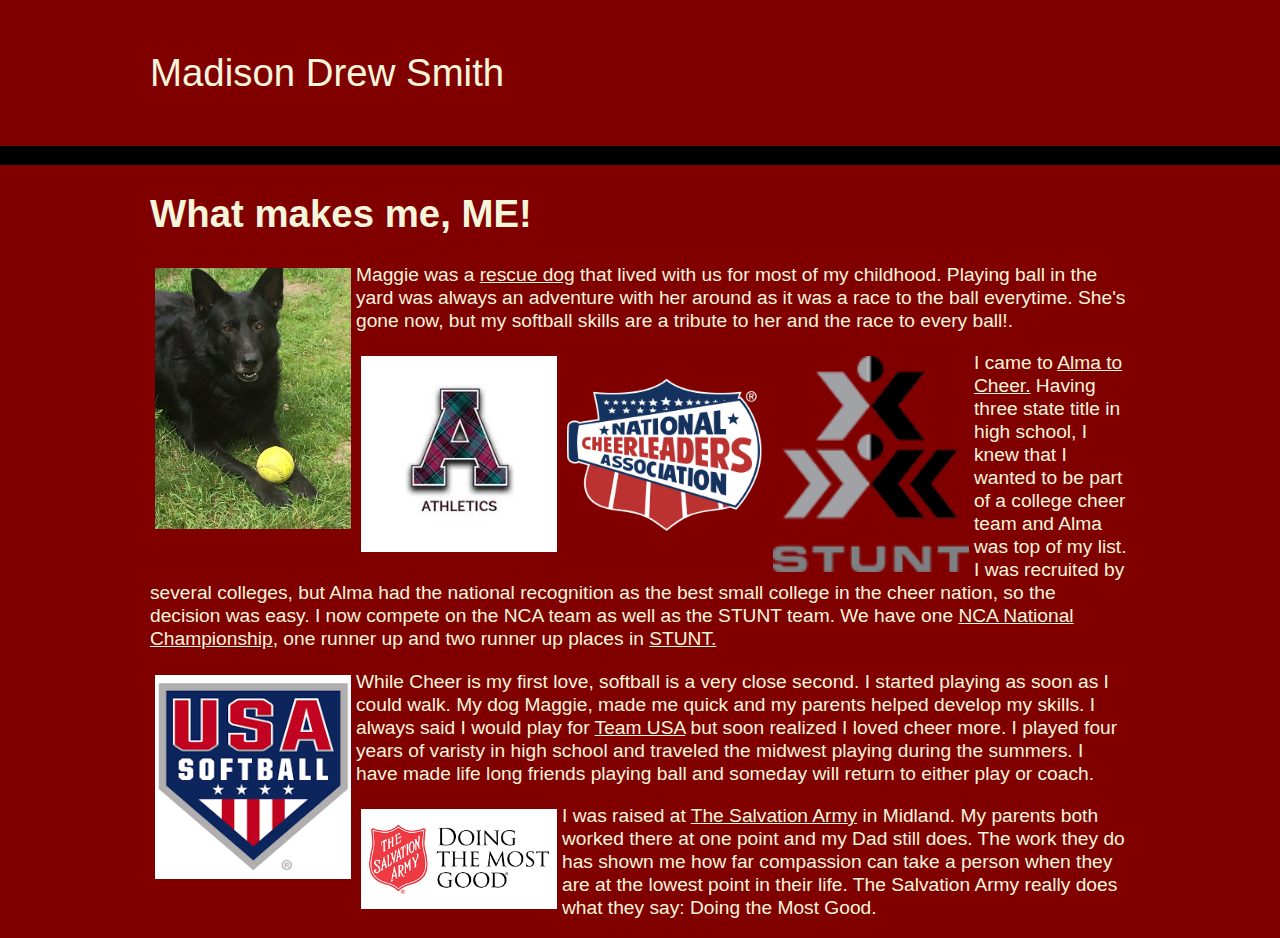
<file: index.html>
<!DOCTYPE html>
<html>

<head>
  <meta charset="utf-8">
  <title>First go at website</title>
  <link href="styles.css" rel="stylesheet" type="text/css">
</head>

<body>

  <div class="logo">
    Madison Drew Smith
  </div>
   <nav>
    
  </nav>

  <main class="grid">
    <article>
      <h1>
        What makes me, ME!
      </h1>
      <a href="https://hsomc.org/" target="_blank">
      <img src="maggie.jpg" alt="Maggie never seen a ball she didn't like" class="feature">
       
      </a>
        
      <p>Maggie was a <a href="https://hsomc.org/" target="_blank">rescue dog</a> that lived with us for most of my childhood.  Playing ball in the yard was always an adventure with  
        her around as it was a race to the ball everytime.  She's gone now, but my softball skills are a tribute to her and the
        race to every ball!.</p>

      <a href="http://www.almascots.com/sports/STUNT/index/" target="_blank">
      <img src="alma.jpg" alt="Alma College STUNT and Cheer Team" class="feature"> 
      </a>
      
      <a href="https://www.varsity.com/nca/all-star/competitions/nationals/" target="_blank">
      <img src="NCA.png" alt="National Cheer Association" class="feature">
      </a>
      
       <a href="https://www.stuntthesport.org/" target="_blank">
      <img src="STUNT.png" alt="STUNT Association" class="feature">
      </a>   
         
      <p>I came to <a href="http://www.almascots.com/sports/stunt/index/" target="_blank">Alma to Cheer.</a>  Having three state title in high school, I knew that I wanted to be part of a college cheer team
        and Alma was top of my list.  I was recruited by several colleges, but Alma had the national recognition as the best small 
        college in the cheer nation, so the decision was easy. I now compete on the NCA team as well as the STUNT team.  We have
        one <a href="https://www.varsity.com/nca/all-star/competitions/nationals/" target="_blank">NCA National Championship</a>, one runner up and two runner up places in <a href="https://www.stuntthesport.org/" target="_blank">STUNT.</a></p>
      
      <a href="https://www.teamusa.org/usa-softball/" target="_blank">
      <img src="USA.png" alt="USA Softball" class="feature">
      </a>

      <p>While Cheer is my first love, softball is a very close second.  I started playing as soon as I could walk.  My dog Maggie,
      made me quick and my parents helped develop my skills.  I always said I would play for <a href="https://www.teamusa.org/usa-softball" target="_blank">Team USA</a> but soon realized I loved cheer 
      more.  I played four years of varisty in high school and traveled the midwest playing during the summers.  I have made 
      life long friends playing ball and someday will return to either play or coach.</p>

      <a href="https://centralusa.salvationarmy.org/midlandmi/" target="_blank">
      <img src="TSA.png" alt="TSA Midland Corps" class="feature">
      </a>
      
      <p>I was raised at <a href="https://centralusa.salvationarmy.org/midlandmi/" target="_blank">The Salvation Army</a> in Midland.  My parents both worked there at one point and my Dad still does.  The work 
        they do has shown me how far compassion can take a person when they are at the lowest point in their life.  The Salvation
        Army really does what they say:  Doing the Most Good.</p>

</body>

</html>
</file>
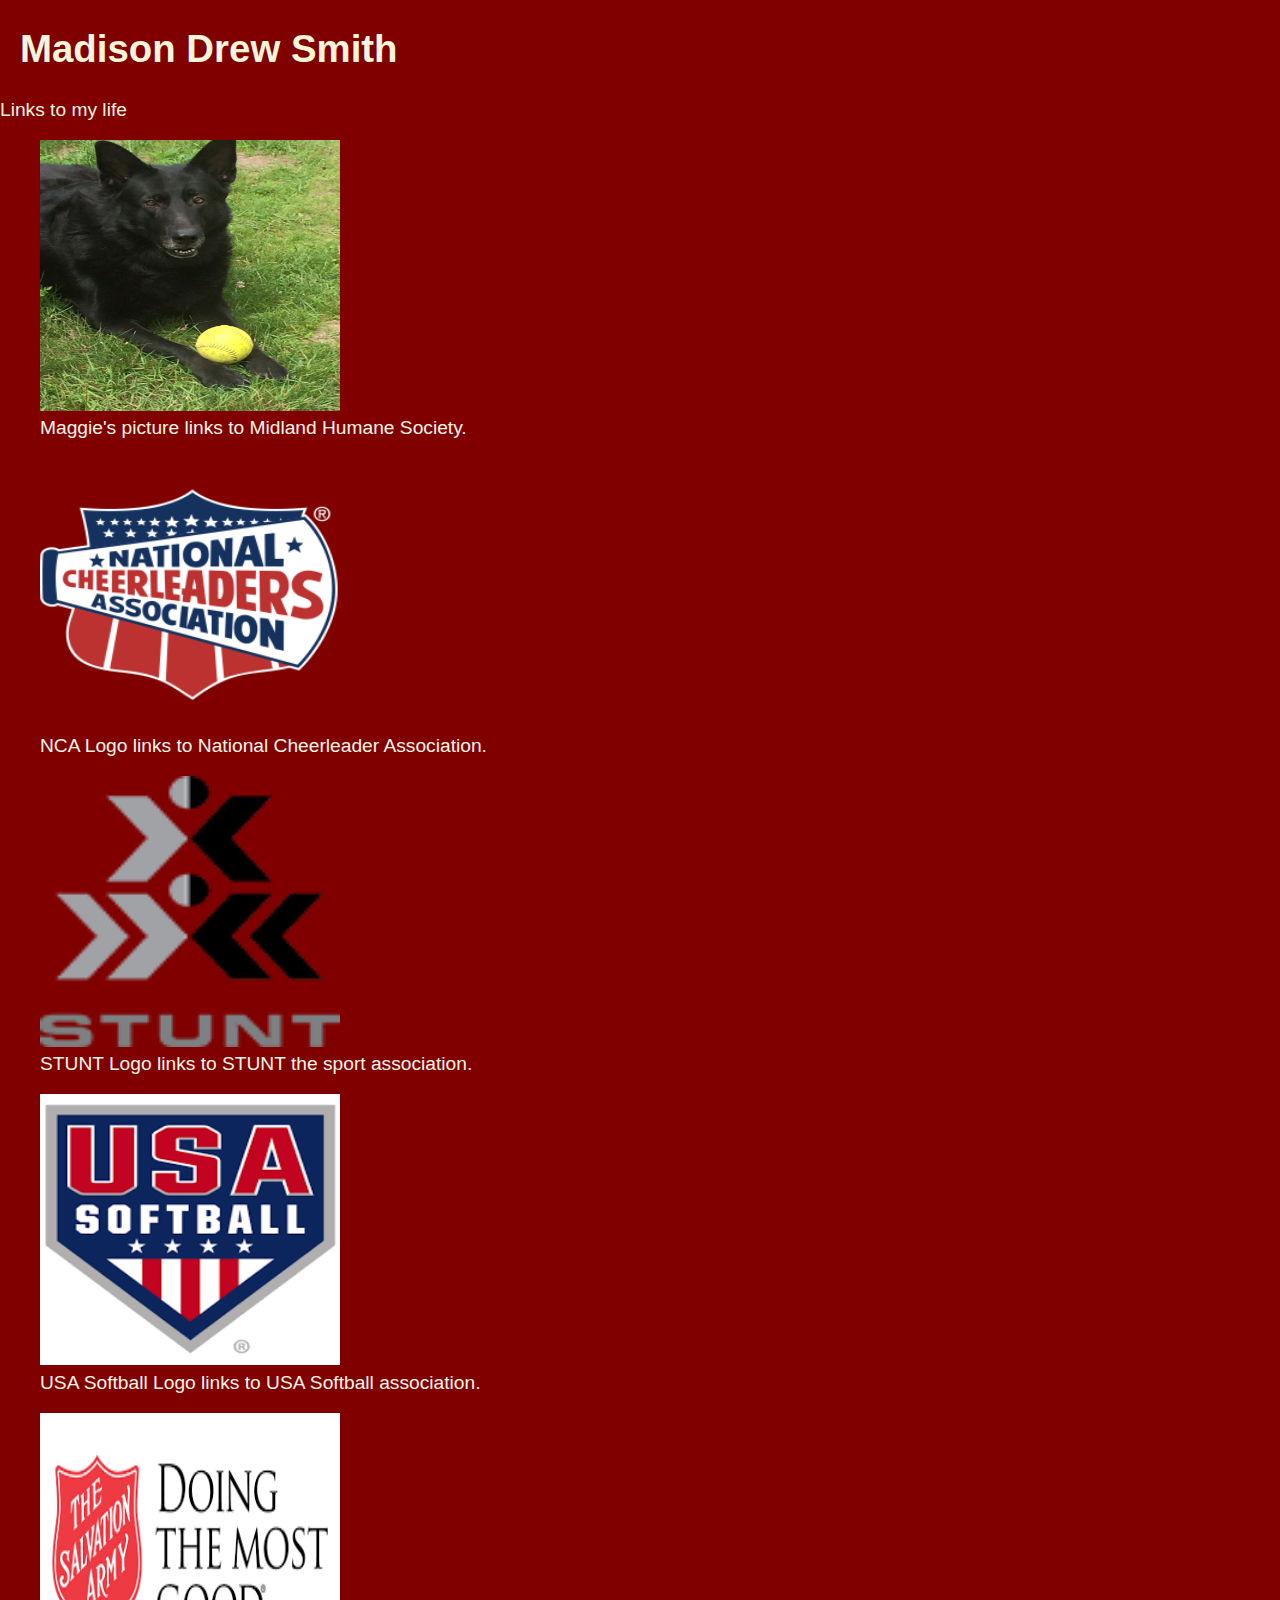
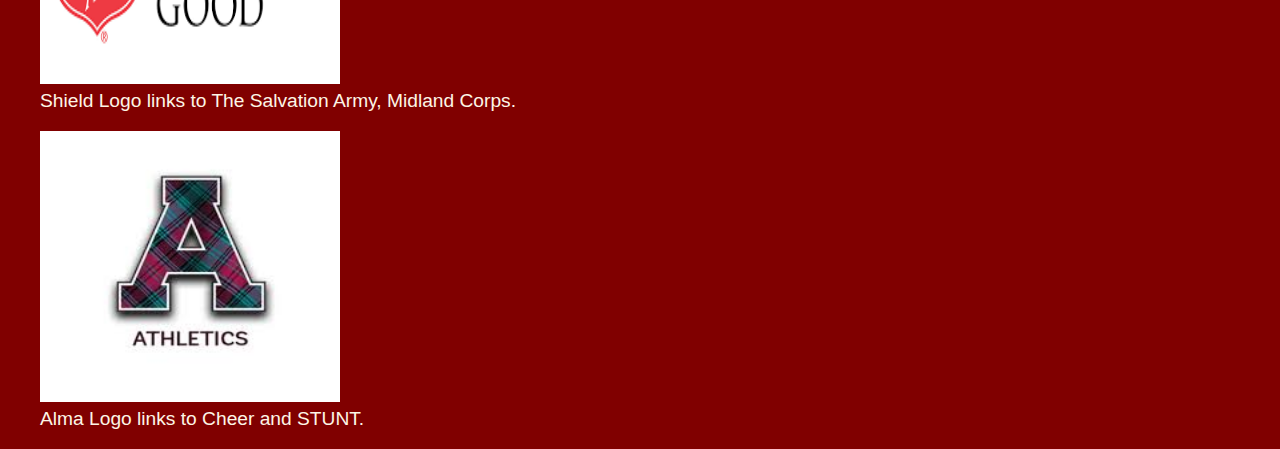
<file: indexold.html>
<!DOCTYPE html>
<html>
  <head>
<link rel="stylesheet" type="text/css" href="mdstyle.css">
</head>
<body>
     <header>
       <h1> Madison Drew Smith</h1>
     <header>
    <p>Links to my life</p> 
    <figure>
    <a href="https://www.hsomc.org">
  <img src="maggie.jpg" 
       alt="Maggie our rescue from Midland Humane Society"
     width="300"
     height="271">
    </a>             
      <figcaption style=color:#FDF5E6;>Maggie's picture links to Midland Humane Society.</figcaption>
    </figure>
                 
    <figure>
    <a href="https://www.varsity.com/nca/all-star/competitions/nationals">
  <img src="NCA.png" 
       alt="National Cheer Association"
     width="300"
     height="271">
    </a>             
      <figcaption style=color:#FDF5E6;> NCA Logo links to National Cheerleader Association.</figcaption>
    </figure>

  <figure>
    <a href="https://www.stuntthesport.org/">
  <img src="STUNT.png" 
       alt="STUNT the Sport"
     width="300"
     height="271">
    </a>             
      <figcaption style=color:#FDF5E6;> STUNT Logo links to STUNT the sport association.</figcaption>
    </figure>
    
 <figure> 
 <a href="https://www.teamusa.org/">
  <img src="USA.png" 
       alt="USA Softball"
     width="300"
     height="271">
    </a>             
      <figcaption style=color:#FDF5E6;> USA Softball Logo links to USA Softball association.</figcaption>
    </figure>
  
  <figure> 
  <a href="http://www.samidland.org/">
  <img src="TSA.png" 
       alt="The Salvation Army"
     width="300"
     height="271">
    </a>             
      <figcaption style=color:#FDF5E6;> Shield Logo links to The Salvation Army, Midland Corps.</figcaption>
    </figure>
 
  <figure>
  <a href="http://www.almascots.com/sports/STUNT/2018-19/roster">
  <img src="alma.jpg" 
       alt="Alma College Cheer"
     width="300"
     height="271">
    </a>             
      <figcaption style=color:#FDF5E6;> Alma Logo links to Cheer and STUNT.</figcaption>
    </figure>

    
  </body>
</html>
</file>
<file: styles.css>
body {
      background-color: #800000;
    color: #f5f5dc;
    margin: 0;
    font: 1.2em / 1.2 Arial, Helvetica, sans-serif;
  }

a {
  color: #F5F5DC;
}
a:visited {
  color: #DCDCDC;
}
a:hover, a:active, a:focus {
  color:#c33;
}

h1 {
      color: #f5f5dc;
   
   }

p {
      color: #f5f5dc;
      
   }

  img {
      max-width: 100%;
      display: block;
  }
  
  .logo {
    font-size: 200%;
    padding: 50px 20px;
    margin: 0 auto;
    max-width: 980px;
  }
  
  .grid {
    margin: 0 auto;
    padding: 0 20px;
    max-width: 980px;
  }
  
  nav {
    background-color: #000;
    padding: .5em;
  }
  
  nav ul {
    margin: 0;
    padding: 0;
    list-style: none;
  }
  
  nav a {
    color: #fff;
    text-decoration: none;
    padding: .5em 1em;
  }
  
  .feature {
      float: left;
      width: 20%;
      padding: 5px;
  }
</file>
<file: mdstyle.css>
body {
  background-color: #800000;
    color: #f5f5dc;
    margin: 0;
    font: 1.2em / 1.2 Arial, Helvetica, sans-serif;
}

h1 {
  color: beige;
  margin-left: 20px;
}

p {
  color: beige;
}
</file>
